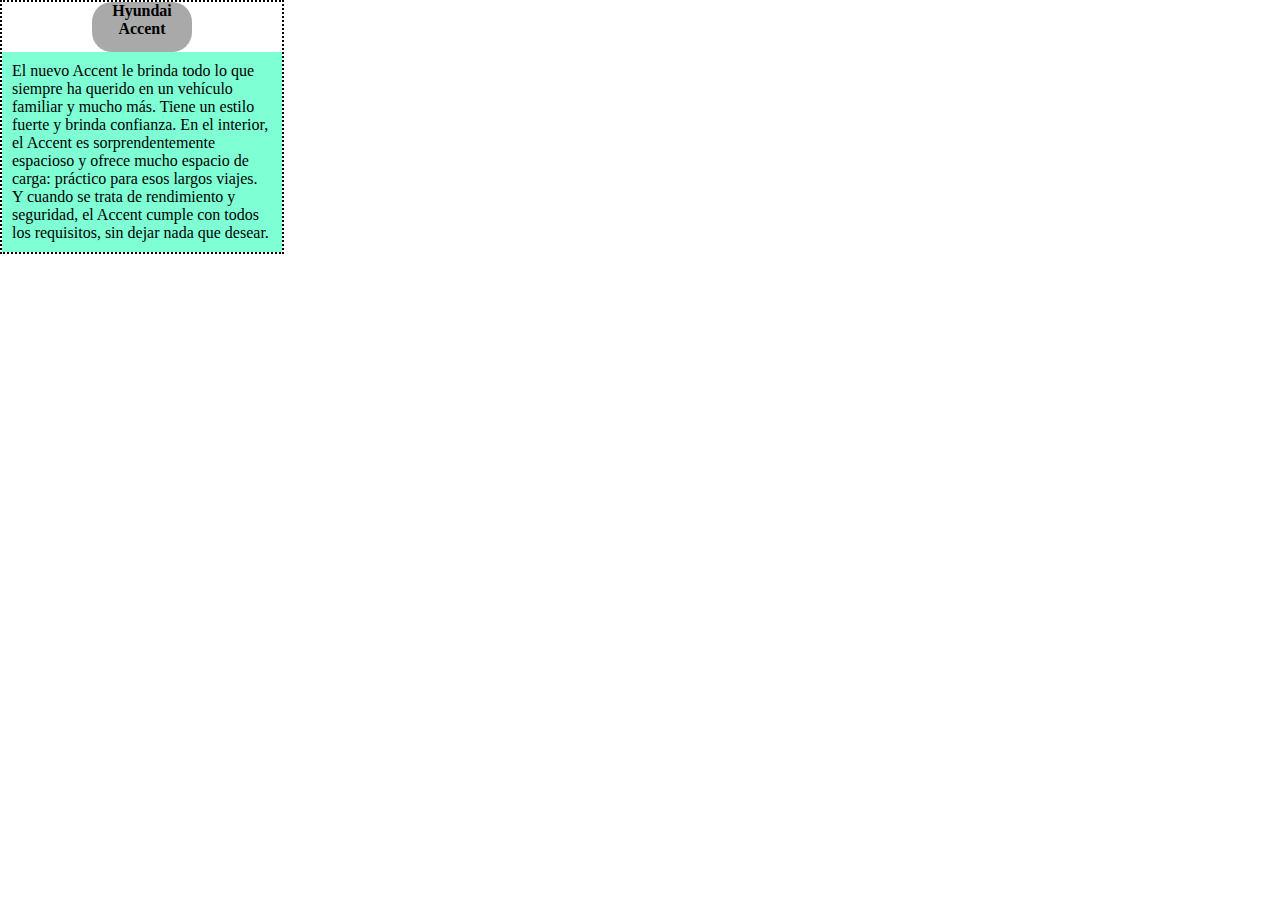
<file: position_challenge/index.html>
<html lang="en">
<head>
    <meta charset="UTF-8">
    <meta name="viewport" content="width=device-width, initial-scale=1.0">
    <title>Position Challenge</title>
    <link rel="stylesheet" href="./style.css">
</head>
<body>

    <div class="parent">
        <div id="cart-title">
            <h4>Hyundai Accent</h4>
        </div>
        <div id="cart-description">
            El nuevo Accent le brinda todo lo que siempre ha querido en un vehículo familiar y mucho más.
                Tiene un estilo fuerte y brinda confianza. En el interior, el Accent es sorprendentemente 
                espacioso y ofrece mucho espacio de carga: práctico para esos largos viajes. 
                Y cuando se trata de rendimiento y seguridad, el Accent cumple con todos los requisitos, 
                sin dejar nada que desear.
        </div>
    </div>
    
</body>
</html>
</file>
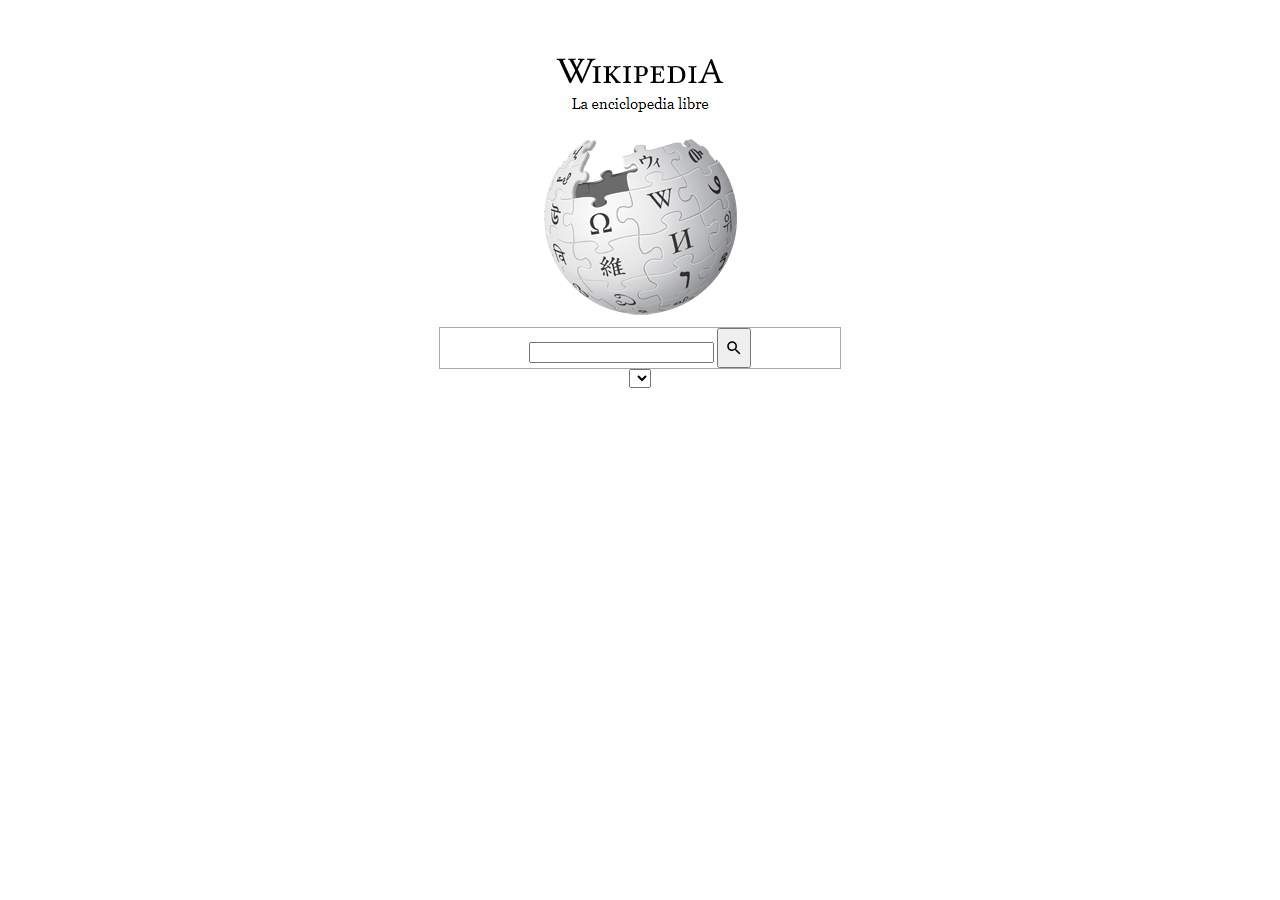
<file: Wikipedia/index.html>
<html lang="en">
<head>
    <meta charset="UTF-8">
    <meta name="viewport" content="width=device-width, initial-scale=1.0">
    <title>Wikipedia</title>
    <link rel="stylesheet" href="./css/main.css">
    <link rel="shortcut icon" type="image/jpg" href="Favicon_Image_Location"/>
</head>
<body>
    <header></header>
    <main>
        <section class="main-logos">
            <div class="main-logos-one">
                <img src="./assets/imgs/Wikipedia-logo-1.png" alt="wikipedia-logo-1">
            </div>
            <div class="main-logos-two">
                <img src="./assets/imgs/Wikipedia-logo-2.png" alt="wikipedia-logo-2">
            </div>
        </section>
        <section class="main-search-container">
            <div>
                <input type="text">
                <button class="main-input-container-button">
                    <img src="./assets/icons/search-black-18dp.svg" alt="search">
                </button>
            </div>
        </section>
        <section class="main-languages">
            <div>
                <select name="languages" id="languages" ></select>
            </div>
        </section>
        <section class="main-others"></section>
    </main>
    <footer></footer>
</body>
</html>
</file>
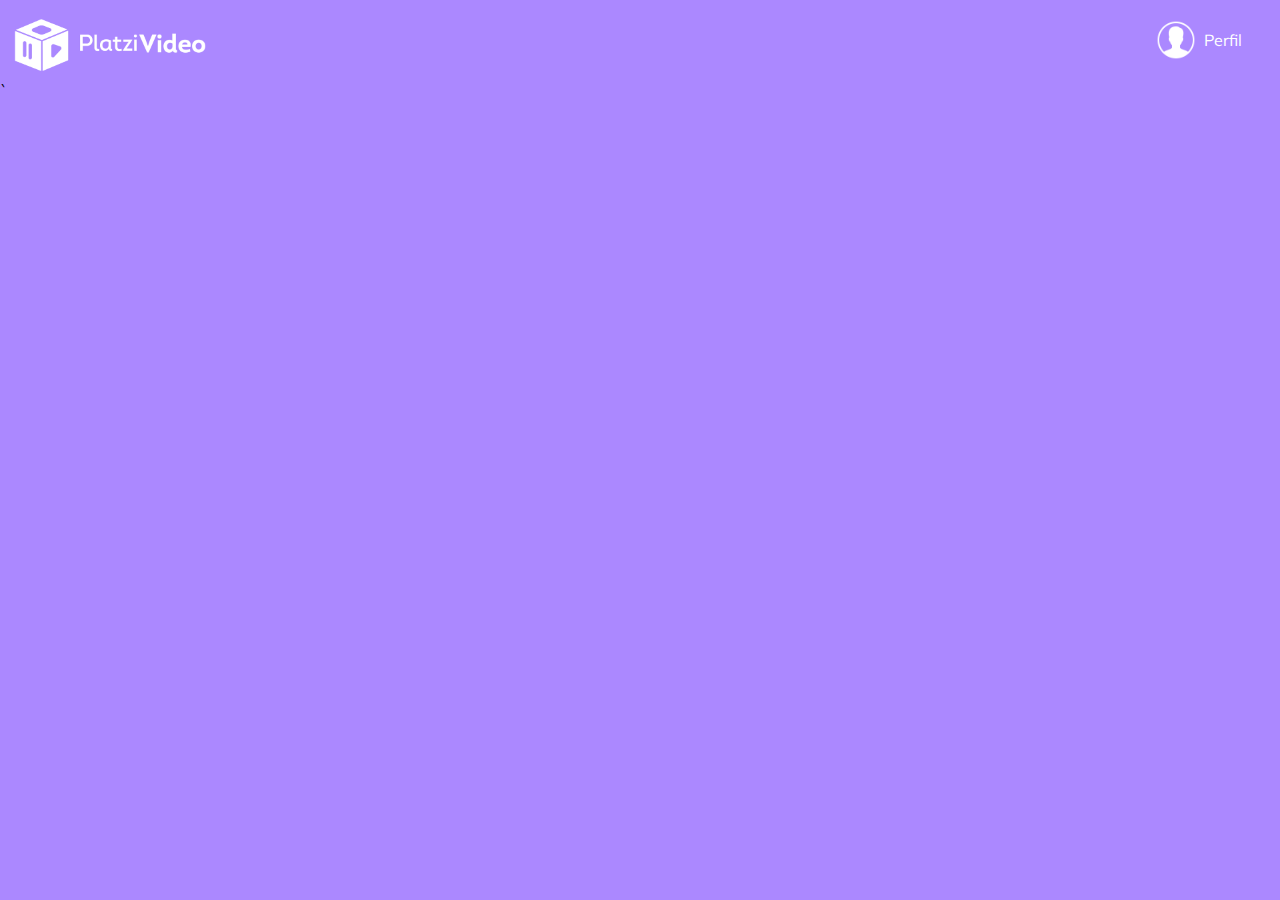
<file: curso-frontend/Platzi-Video/index.html>
<!DOCTYPE html>
<html lang="en">
<head>
  <meta charset="UTF-8">
  <meta name="viewport" content="width=device-width, initial-scale=1.0">
  <meta http-equiv="X-UA-Compatible" content="ie=edge">
  <link href="https://fonts.googleapis.com/css?family=Muli&display=swap" rel="stylesheet">
  <link rel="stylesheet" href="./css/style.css">
  <title>Header</title>
</head>
<body>
  <header class="header">
    <img class="header__img" src="./assets/img/logo-platzi-video-BW2.png" alt="">
    <div class="header__menu">
      <div class="header__menu--profile">
        <img src="./assets/img/user-icon.png" alt="User">
        <p>Perfil</p>
      </div>
      <ul>
        <li><a href="/">Cuenta</a></li>
        <li><a href="/">Cerrar Sesión</a></li>
      </ul>
    </div>
  </header>
</body>
</html>`
</file>
<file: position_challenge/style.css>
* {
    box-sizing: border-box;
    margin: 0;
    padding: 0;
}
.parent {
    border: 2px black dotted;
    display: inline-block;
    margin: 0 auto;
}
#cart-title {
    background-color: darkgray;
    width: 100px;
    height: 50px;
    margin: 0 auto;
    position: relative;
    text-align: center;
    border-radius: 20px;
    justify-content: center;
}
#cart-description {
    background-color: aquamarine;
    width: 280px;
    height: auto;
    position: relative;
    border-radius: 50;
    padding: 10px;
}
</file>
<file: Wikipedia/css/main.css>
body {
    box-sizing: border-box;
    padding: 0;
    margin: 0;
    font-size: 13px;
    font-family: Arial, Helvetica, sans-serif;
}
a {
    text-decoration: none; /*quitar el subrayado*/
    cursor: pointer; /*Manita cuando hover*/
}
main {
    margin-top: 50px ;
    text-align: center; /*Centrar*/
}
main .main-logos-two {
    margin-bottom: 10px;
}
main .main-search-container {
    display: inline-block;
    margin: 0 auto;
    width: 400px;
    height: 40px;
    border: 1px solid #a2a9b1; 
}
main .main-input-container-button {
    height: 100%;
}
</file>
<file: curso-frontend/Platzi-Video/css/style.css>
body {
    margin: 0px;
    font-family: 'Muli', sans-serif;
    background-color: #ab88ff;
  }
  .header {
    background-color: #ab88ff;
    width: 100%;
    height: 80px;
    display:flex;
    justify-content: space-between;
    align-items: center;
  }
  .header__img {
    width: 200px;
    margin-top: 10px;
    margin-left: 10px;
  }
  .header__menu {
    margin-right: 30px;
  }
  .header__menu ul {
    display: none;
    list-style: none;
    padding:0px;
    position: absolute;
    width: 100px;
    text-align: right;
    margin: 0px 0px 0px -14px;
  }
  .header__menu:hover ul, ul:hover {
    display: block;
  }
  .header__menu li {
    margin: 10px 0px;
  }
  .header__menu li a {
    color: white;
    text-decoration: none;
  }
  .header__menu li a:hover {
    text-decoration: underline;
  }
  .header__menu--profile {
    margin-right: 8px;
    display: flex;
    align-items: center;
    cursor: pointer;
  }
  .header__menu--profile img {
    margin-right: 8px;
    width: 40px;
  }
  .header__menu--profile p{
    margin: 0px;
    color: white;
  }
</file>
